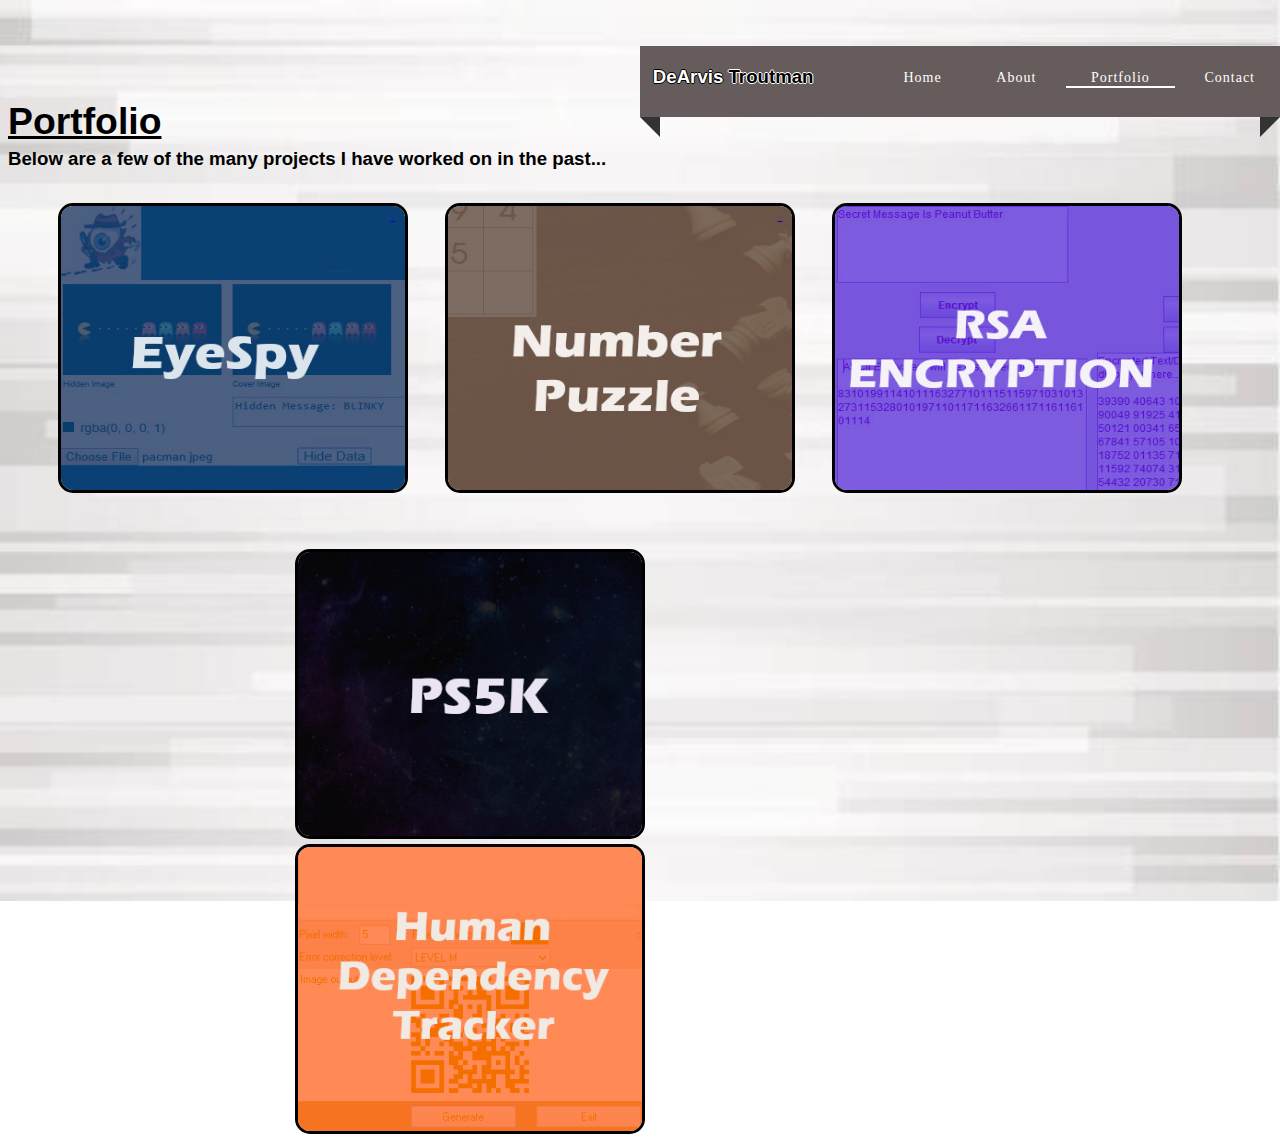
<file: portfolio.html>
<!DOCTYPE HTML>

<html>
	<head>
		<title>Portfolio</title>
		<meta charset="utf-8" />
		<meta name="viewport" content="width=device-width, initial-scale=1, user-scalable=no" />
		<link rel="stylesheet" href="assets/css/portfolio.css" />
		<link rel="icon" href="assets/images/square_logo.ico" type="image/x-icon">
		<noscript><link rel="stylesheet" href="assets/css/noscript.css" /></noscript>
	</head>
	<body>
		<h1> Portfolio </h1>

	
		<!-- Wrapper-->
			<div class="wrapper"> 
				Below are a few of the many projects I have worked on in the past... 
			</div>
			

		<div class="row_1">


				<!--  <a target="_blank" href="https://bitbucket.org/dearvis/senior_research/src/master/"></a>  -->
				<a target="_blank" href="https://bitbucket.org/dearvis/senior_research/src/master/">
				<div class="item">
						<img src="assets/images/ispy_selfie.JPG"/>
						
						<div class="text-block_ispy"> 
							<p>Technologies:
								<ul style="list-style-type:circle;">
									<li>HTML</li>
									<li>CSS</li>
									<li>Javascript</li>
								</ul>
							<br>EyeSpy allows the user to hide a string of text inside
							of an image. Also, it allows the user to view image pixel values and hide 
							an image inside of another image.
							<br>
							<br><span class="click_me">Click For Project Repository</span>
						</div>
				</div>
				</a>
		
				<a target="_blank" href="https://github.com/dearvis/cinf301-spr18-project-01">
				<div class="item">
					<img src="assets/images/grid_selfie.JPG"/>

					<div class="text-block_grid"> 
						<p>Technologies:
							<ul style="list-style-type:circle;">
								<li>PHP</li>
								<li>CSS</li>
								<li>Javascript</li>
							</ul>
									<br> Number Puzzle is a strategic board game that requires the user 
									to place numeric values	in a specific order.
									<br>
									<br><span class="click_me">Click For Project Repository</span>
						</div>			
				</div>
			   </a>

			   <a target="_blank" href="https://bitbucket.org/dearvis/rsa_encryption/src/master/">
				<div class="item">
						<img src="assets/images/rsa_selfie.JPG"/>

						<div class="text-block_rsa"> 
								<p>Technologies:						
									<ul style="list-style-type:circle;">
										<li>Java</li>
									</ul>
									<br> The RSA Encryption application encrypts and decrypts any given string of text 
									using the rsa algorithm. Also, RSA Encryption displays the ASCII values of the given 
									string of text. 
									<br>
									<br><span class="click_me">Click For Project Repository</span>
						</div>					
				</div>
				</a>

			</div>


		
		<div class="row_2">


				<a target="_blank" href="https://bitbucket.org/dearvis/ps5k/src/master/">
				<div class="item">
						<img src="assets/images/ps5k_selfie.jpg"/>

						<div class="text-block_ps5k"> 
								<p>Technologies:
										<ul style="list-style-type:circle;">
											<li>C++</li>
											<li>Unreal Engine</li>
									</ul>
									<br> PS5K is a 3D Solar System Simulation that allows the user to browse through
									the solar system. Also, PS5K allows the user the ability to manipulate gravity and
									planet orbital velocities.
									<br>
									<br><span class="click_me">Click For Project Repository</span>
						</div>					
				</div>
				</a>

			<a target="_blank" href="https://github.com/dearvis/CSCI-221-Project">
			<div class="item">
			<img src="assets/images/qr_selfie.png"/>

			<div class="text-block_qt"> 
					<p>Technologies:

						<ul style="list-style-type:circle;">
							<li>C++</li>
							<li>Qt</li>
							<li>OpenCV</li>
						</ul>
						<br>  The Human Dependency Tracker is designed to help event organizers manage participants
						in an event through QR code data.
						<br>
						<br><span class="click_me">Click For Project Repository</span>
			</div>					
	</div>
			</a>
</div>


				<!-- Navigation Bar (About,Home,Portfolio,Contact) -->
                <nav>
					<div class="logo" id="logo">  <span class="fName">DeArvis </span><span class="lName">Troutman</span></div>
                    
                        <ul class="menu-area">
								<li><a href="#" id="home_page" onclick="home_clicked()">Home</a></li>	
								<li><a href="#" id="about_page" onclick="about_clicked()">About</a></li>
								<li><a href="#" id="portfolio_page">Portfolio</a></li>
								<li><a href="#" id="contact_page" onclick="contact_clicked()">Contact</a></li>
						</ul>
                </nav>

				<script src="/assets/js/menu_redirect.js"></script>
	</body>
</html>
</file>
<file: assets/css/portfolio.css>
/*--LastName Attributes--*/
span.lName 
{ 
    color:black;
    font-weight:bold;
    font-family: "Eras ITC", "Eras Light ITC",  sans-serif ;
    text-shadow: none;
    font-size:40;
    text-shadow: -1px 0 white, 0 1px white, 1px 0 white, 0 -1px white;
  
}

/*--firstName Attributes--*/
span.fName 
{ 
    color:white;
    font-weight:bold;
    font-family: "Eras ITC", "Eras Light ITC",  sans-serif ;
    font-size:20; 
    text-shadow: -1px 0 black, 0 1px black, 1px 0 black, 0 -1px black;
}

.wrapper
{
  position: relative;
  width: 55%;
  text-align: left;
  top: 55px;
  font-weight:bold;
  font-family: "Eras ITC", "Eras Light ITC",  sans-serif ;
  font-size:15; 
}

h1
{
  font-weight:bold;
  font-family: "Eras ITC", "Eras Light ITC",  sans-serif ;
  font-size:30; 
  color:black;
  text-shadow: none;
  position: relative;
  top: 75px;
  text-decoration: underline;
}


/* Portfolio Row Container*/
.row_1
{
  position: relative;
  bottom: 5%;
  left: 0%;
  width: 99%;
  height: 53%;
  margin-top: 7%;
  z-index: 1;
}

div.item
 {
  /* To correctly align image, regardless of content height: */
  vertical-align: top;
  display: inline-block;
  /* To horizontally center images and caption */
  text-align: center;
  /* The width of the container also implies margin around the images. */
  width: 370px;
  padding-left: 3%;
  margin-left: 1%;
}

img 
{
  width: 350px;
  height: 290px;
  border-radius: 15px;
  border:3px solid black;
}

.caption
{
  /* Make the caption a block so it occupies its own line. */
  display: block;
  font-weight:bold;
  font-family: "Eras ITC", "Eras Light ITC",  sans-serif ;
  font-size:30;
}


/* eyespy, puzzle and rsa hover decsription*/
.text-block_ispy
{
  position: absolute;
  top: 0%;
  left: 3%;
  width: 370px;
  height: 290px;
  color:white;
  background: black;
  font-family: "Bodoni MT", "Didot", "Didot LT STD", "Hoefler Text", Garamond, "Times New Roman", serif;
  font-size: 17px;
  opacity: 0;
  padding-left: 2%;
  padding-right: 2%;
  border-radius: 15px;
}


.text-block_grid
{
  position: absolute;
  top: 0%;
  left: 33%;
  width: 370px;
  height: 290px;
  color:white;
  background: black;
  font-family: 'serif';
  font-size: 17px;
  opacity: 0;
  border-radius: 15px;
  padding-left: 2%;
  padding-right: 2%;
  font-family: "Bodoni MT", "Didot", "Didot LT STD", "Hoefler Text", Garamond, "Times New Roman", serif;
}

.text-block_rsa
{
  position: absolute;
  top: 0%;
  left: 63%;
  width: 370px;
  height: 290px;
  color:white;
  background: black;
  font-family: 'serif';
  font-size: 17px;
  opacity: 0;
  border-radius: 15px;
  padding-left: 2%;
  padding-right: 2%;
  font-family: "Bodoni MT", "Didot", "Didot LT STD", "Hoefler Text", Garamond, "Times New Roman", serif;
}


.text-block_ps5k
{
  position: absolute;
  top: 0%;
  left: 3%;
  width: 364px;
  height: 290px;
  color: white;
  background: black;
  font-family: 'serif';
  font-size: 17px;
  opacity: 0;
  border-radius: 15px;
  padding-left: 2%;
  padding-right: 2%;
  font-family: "Bodoni MT", "Didot", "Didot LT STD", "Hoefler Text", Garamond, "Times New Roman", serif;
}

.text-block_qt
{
  position: absolute;
  top: 0%;
  left: 50%;
  width: 364px;
  height: 290px;
  color:white;
  background: black;
  font-family: 'serif';
  font-size: 17px;
  opacity: 0;
  border-radius: 15px;
  padding-left: 2%;
  padding-right: 2%;
  font-family: "Bodoni MT", "Didot", "Didot LT STD", "Hoefler Text", Garamond, "Times New Roman", serif;
}

















.click_me
{
  font-weight:bold;
  font-family: "Eras ITC", "Eras Light ITC",  sans-serif ;
  font-size:45;
}

.text-block_ispy:hover
{
 opacity: 1;
}

.text-block_grid:hover
{
 opacity: 1;
}

.text-block_rsa:hover
{
 opacity: 1;
}

.text-block_ps5k:hover
{
 opacity: 1;
}

.text-block_qt:hover
{
 opacity: 1;
}











/* eyespy hover decsription*/
.text-block4 
{
  position: absolute;
  color:white;
  background: black;
  width: 350px;
  height: 290px;
  font-family: 'serif';
  font-size: 17px;
  padding-left: 2%;
  padding-right: 2%;
  margin-right: 10%;
  opacity: 0;
  border-radius: 15px;
}


.text-block5 
{
  position: absolute;
  color:white;
  background: black;
  width: 350px;
  height: 290px;
  font-family: 'serif';
  font-size: 17px;
  padding-left: 2%;
  padding-right: 2%;
  margin-right: 10%;
  opacity: 0;
  border-radius: 15px;
}


/* All List in row_1 container*/
.row_1 li::before {
  content: "\2022";  
  color: white;
  font-weight: bold;
  display: inline-block; 
  width: 1em;
  margin-left: 0.5em;
}

/* All list in row_1*/
.row_1 li
{
  display:inline;
}  

/* All List in Row_2*/
.row_2 li::before {
  content: "\2022";  
  color: white;
  font-weight: bold;
  display: inline-block; 
  width: 1em;
  margin-left: 0.5em;
}

/* All list in row_1*/
.row_2 li
{
  display:inline;
}  


.puzzle_cap
{
  color: black;
  margin-left: 55%;
  padding-left: 6%;
}


.rsa_cap
{
  color: black;
  padding-left: 1%;
}

/* eyespy figcaption*/
.ispy_cap
{
color: black;
padding-left: 2%; /* Padding moves object to left but rearranges other objects */
/* margin-left: 75%;  Has no effect on Object*/
/* left: 57%;    Has no effect on Object*/
}





.row_2
{
  background-color: none;
  position: relative;
  bottom: 0%;
  left: 15%;
  width: 70%;
  height: 33%;
  margin-top: 4%;
  z-index: 1;
}

.row_2 div
{
  display: inline-block;
  margin-left: 8%;
}


.row_2 figcaption
{
  display: inline;
  padding-left: 4%;
  font-weight:bold;
  font-family: "Eras ITC", "Eras Light ITC",  sans-serif ;
}

.ps5k
{
  left: 54%;
}

.qr_cap
{
  margin-left: 21%;
}


.ps5k_cap
{
  margin-left: 23%;
}



#portfolio_page
{
  border-bottom: 5px solid  white;
  border-bottom-width: 2px;
}

  /* Navigation Bar Attributes*/
  nav {
    position: fixed;
    bottom: 87%;
    left: 50%;
    width: calc(100% - 50%);
    
    margin: 0 auto;
    padding: 10px 0;
    background: rgb(102, 92, 92);
    z-index: 1;
    text-align: right;
    padding-top: 1px;
  }
  
  .logo {
    float: left;
    padding-left: 2%;
    padding-top: 3%;
    cursor: pointer;
  }
  
  .menu-area li {
    display: inline-block;
  }
  
  /* Home,Contact,Portfolio Attributes*/
  .menu-area a {
    color: white;
    text-decoration: none;
    font-weight: 300;
    letter-spacing: 1px;
    display: block;
    padding: 0 25px;
    font-size: 14px;
    position: relative;
    z-index: 1;
    border-bottom: 5px solid  rgb(102, 92, 92);
    border-bottom-width: 2px;
  }
  .menu-area a:hover {
    border-bottom: 5px solid white;
    border-bottom-width: 2px;   
  }

  
  nav:before {
    position: absolute;
    content: '';
    border-top: 10px solid #333;
    border-right: 10px solid #333;
    border-left: 10px solid transparent;
    border-bottom: 10px solid transparent;
    top: 100%;
    left: 0;
  }
  
  nav:after {
    position: absolute;
    content: '';
    border-top: 10px solid #333;
    border-left: 10px solid #333;
    border-right: 10px solid transparent;
    border-bottom: 10px solid transparent;
    top: 100%;
    right: 0;
  }
  




/* Basic */

	html {
		box-sizing: border-box;
	}

	*, *:before, *:after {
		box-sizing: inherit;
	}

	body {
      /* Create the parallax scrolling effect */
  background-image: url("../images/portfolio_background.jpg");
  background-attachment: fixed;
  background-position: center;
  background-repeat: no-repeat;
  background-size: cover;
	}

		body.is-preload *, body.is-preload *:before, body.is-preload *:after {
			-moz-animation: none !important;
			-webkit-animation: none !important;
			-ms-animation: none !important;
			animation: none !important;
			-moz-transition: none !important;
			-webkit-transition: none !important;
			-ms-transition: none !important;
			transition: none !important;
		}



		@media screen and (max-width: 1680px) {

			body {
				font-size: 15pt;
			}

		}

		@media screen and (max-width: 1280px) {

			body{
				font-size: 14pt;
			}

		}

		@media screen and (max-width: 736px) {

			body{
				font-size: 12pt;
			}

		}

		@media screen and (max-width: 360px) {

			body{
				font-size: 11pt;
			}

		}
</file>
